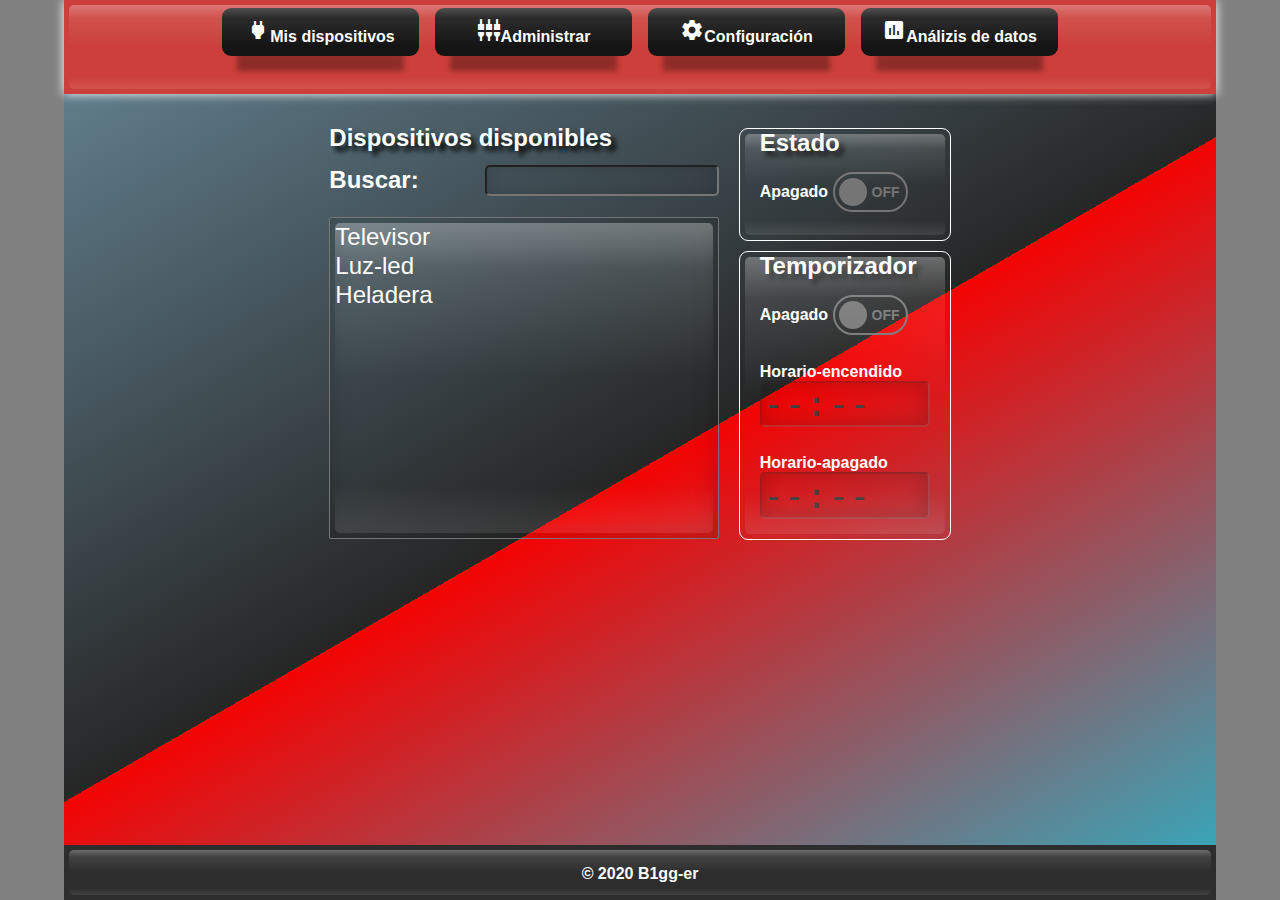
<file: index.html>
<!DOCTYPE html>
<html lang="es">
<head>
  <!-- Recursos para los íconos del menú -->
  <link href="https://fonts.googleapis.com/icon?family=Material+Icons" rel="stylesheet">

    <meta charset="UTF-8">
    <link rel="icon" type="image/png" href="favicon.png" sizes="144x144"/>
    <meta name="viewport" content="width=device-width,initial-scale=1.0,height=device-height, viewport-fit=cover" />
    <link rel="stylesheet" href="style.css">
        
    <title>b1gg-er</title>
</head>
<body>
  <main>
    <div class="contenedor">
        <nav class="navegacion">

          <nav class ="menu-movil">
             <ul class="lista-menu-movil">
                <li class="item-movil" id="menu-movil"><a href="#" class="item-movil-link"><i class="large material-icons">menu</i></a></li>
             </ul>
             <h2 class="titulo_menumovil">Mis dispositivos</h2>
          </nav>
          <div class="panel-menu-movil activo" id="panelcito">
         
            <ul class="lista-navegacion">
                <li class="item-navegacion"><a href="index.html" class="item-navegacion-link"><i class="large material-icons">power</i>Mis dispositivos</a></li>
                <li class="item-navegacion" ><a href="administrar.html" class="item-navegacion-link"><i class="large material-icons">settings_input_component</i>Administrar</a></li>
                <li class="item-navegacion" ><a href="configuracion.html" class="item-navegacion-link"><i class="large material-icons">settings</i>Configuración</a></li>
                <li class="item-navegacion"><a href="#" class="item-navegacion-link"><i class="large material-icons">insert_chart</i>Análizis de datos</a></li>
            </ul>

          </div>

        </nav>
      
      <div class="contenedor-dispositivos">
        <div class="supra_contenedor">
          <section class="dispositivos">
              <div class="arriba">
                <h2>Dispositivos disponibles</h2>
                <div class="buscador">
                    <label><h2>Buscar:</h2> </label>
                    <input class="inputado" type="text" style="outline: none;" id="inputado"></input>
                </div>
              </div>
              <select id="dispositivos" name="dispositivos" size="3" onchange="mostrarValor(this);">
                  <option value="Televisor">Televisor</option>
                  <option value="luz-led">Luz-led</option>
                  <option value="heladera">Heladera</option>
              </select>
          </section >

          <section class="estado">
              <div class="interruptor">
                  <h2>Estado</h2>
                  <label id="etiqueta_estado">Apagado</label>
                  <div class='toggle' id='switch2'>
                      <div class='toggle-text-off'>OFF</div>
                      <div class='glow-comp'></div>
                      <div class='toggle-button'></div>
                      <div class='toggle-text-on'>ON</div>
                  </div>
          
              </div>
                <div class="temporizador">
                    <div class="grupo-boton">
                    <h2>Temporizador</h2>
                    <label  id="etiqueta_temporizador">Apagado</label>
                    <div class='toggle' id='switch1'>
                        <div class='toggle-text-off'>OFF</div>
                        <div class='glow-comp'></div>
                        <div class='toggle-button'></div>
                        <div class='toggle-text-on'>ON</div>
                    </div>
                    </div>

                    <div class="temporizador1">
                    <label>Horario-encendido</label>
                    <div class="temporizadorEncendido">
                    <input type="time" name="horarioEncendido" min="12:00" max="18:00" step="600" disabled >
                    </div>
                    </div>

                    <div class="temporizador2">
                    <label>Horario-apagado </label>
                    <div class="temporizadorApagado">
                    <input type="time" name="horarioApagado" min="12:00" max="18:00" step="600" disabled>
                    </div>
                    </div>
              </div>
         </div>
        </section>
       
      </div>
     
        <footer >&copy; 2020 B1gg-er </footer>
      </main>
    </div>
    <script src="https://ajax.googleapis.com/ajax/libs/jquery/3.5.1/jquery.min.js"></script>
    <script>
     
// Función para hacer toogle sobre el botón en el área Estado
           $('#switch2').click(function(e){
           e.preventDefault(); 
           $(this).toggleClass('toggle-on');

           var x = document.getElementById("etiqueta_estado");
           if (x.innerHTML == "Apagado") {
           x.innerHTML = "Encendido";
           } else {
           x.innerHTML = "Apagado";
           }


           });


// Función para hacer toogle sobre el botón en el área Temporizador
           $('#switch1').click(function(e){
           e.preventDefault(); 
           $(this).toggleClass('toggle-on');

           var x = document.getElementById("etiqueta_temporizador");
           if (x.innerHTML == "Apagado") {
           x.innerHTML = "Encendido";
           } else {
           x.innerHTML = "Apagado";
           }


           });


// Función para mostrar el valor del item seleccionado en el listbox
           var mostrarValor = function(x){
          //  alert("El valor: "+x.value+" y el texto: "+x.options[x.selectedIndex].text +" numerito " + x.options[x.selectedIndex].index);
           if (x.options[x.selectedIndex].index == 1) {
            $('#switch' + 1).css('visibility', 'visible');
            $('#switch2').css('visibility', 'visible');
            $('#etiqueta_estado').css('visibility', 'visible');
            $('#etiqueta_temporizador').css('visibility', 'visible');
            
           } else {
            $('#switch' + 1).css('visibility', 'hidden');
            $('#switch2').css('visibility', 'hidden');
            $('#etiqueta_estado').css('visibility', 'hidden');
            $('#etiqueta_temporizador').css('visibility', 'hidden');
            
           }
           
           }

// Funciones para filtrar las busquedas en el listbox
           $(function() {
           var opts = $('#dispositivos option').map(function(){
           return [[this.value, $(this).text()]];
           });


          $('#inputado').keyup(function(){
          var rxp = new RegExp($('#inputado').val(), 'i');
          var dispositivos = $('#dispositivos').empty();
          opts.each(function(){
          if (rxp.test(this[1])) {
            dispositivos.append($('<option/>').attr('value', this[0]).text(this[1]));
          }
          });
          });
          });


  // Funciones para el menu movil
  $('#menu-movil').click(function(){
    // $('#panelcito').attr("class", "");
   const panel = document.querySelector('.panel-menu-movil');
   panel.classList.toggle('activo');
   
    });




    </script>
</body>
</html>
</file>
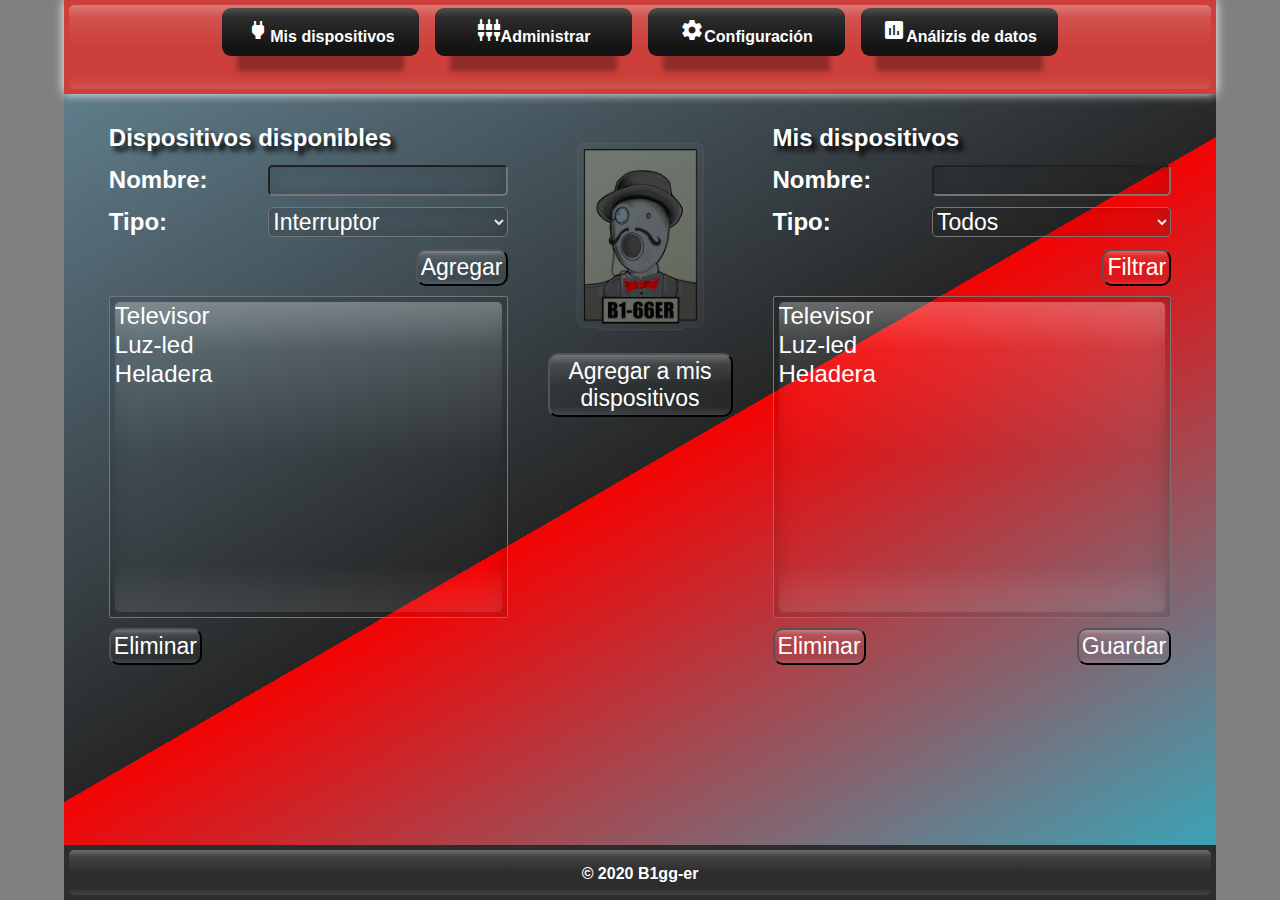
<file: administrar.html>
<!DOCTYPE html>
<html lang="es">
<head>
  <link href="https://fonts.googleapis.com/icon?family=Material+Icons" rel="stylesheet">
  
  <meta charset="UTF-8">
  <link rel="icon" type="image/png" href="favicon.png" sizes="144x144"/>
  <meta name="viewport" content="width=device-width,initial-scale=1.0, viewport-fit=cover" />
  <link rel="stylesheet" href="style.css">
  <link rel="stylesheet" href="style_administrar.css">
  <title>b1gg-er</title>
</head>

<body>
    <main>
      <div class="contenedor">
        <nav class="navegacion">
            <nav class ="menu-movil">
               <ul class="lista-menu-movil">
                  <li class="item-movil" id="menu-movil"><a href="#" class="item-movil-link"><i class="large material-icons">menu</i></a></li>
               </ul>
               <h2 class="titulo_menumovil">Administrar</h2>
            </nav>

            <div class="panel-menu-movil activo" id="panelcito">
           
              <ul class="lista-navegacion">
                  <li class="item-navegacion"><a href="index.html" class="item-navegacion-link"><i class="large material-icons">power</i>Mis dispositivos</a></li>
                  <li class="item-navegacion" ><a href="administrar.html" class="item-navegacion-link"><i class="large material-icons">settings_input_component</i>Administrar</a></li>
                  <li class="item-navegacion" ><a href="configuracion.html" class="item-navegacion-link"><i class="large material-icons">settings</i>Configuración</a></li>
                  <li class="item-navegacion"><a href="#" class="item-navegacion-link"><i class="large material-icons">insert_chart</i>Análizis de datos</a></li>
              </ul>
  
            </div>
        </nav>
        <div class="contenedor-administrar">

          <section class="dispositivos_disponibles">
            <div class="disponibles_nombreytipo">
               <h2>Dispositivos disponibles</h2>
               
               <div class="nombre">
                  <label><h2>Nombre:</h2> </label>
                  <input class="input_nombre" type="text" style="outline: none;" id="inputado"></input>
               </div>

               <div class="tipo">
                 <label><h2>Tipo:</h2> </label>
                 <select id="select_type" class="selector_tipo">
                    <!-- <option selected disabled hidden>Seleccionar tipo...</option> -->
                    <option value="1" selected>Interruptor</option>
                    <option value="2">Sensor</option>
                 </select>
               </div>
               <button class="disponiblesmovil_continuar" id="disponiblesmovil_continuar">Continuar</button>
               <button class="disponibles_agregar" id="disponibles_agregar">Agregar</button>
            </div>

            <select id="dispositivos_disponibles" name="dispositivos" size="3" onchange="">
                <option value="Televisor">Televisor</option>
                <option value="luz-led">Luz-led</option>
                <option value="heladera">Heladera</option>
            </select>
            <div class="disponibles_botones">
             <button class="disponibles_eliminar" id="disponibles_eliminar">Eliminar</button>
             <button class="disponiblesmovil_agregar" id="disponiblesmovil_agregar">Agregar</button>
            </div>
          </section >


          <section class="intermedio">
            <div class="contenedor_intermedio">
                  <img src="bigger.png" alt="rostro_robot_vestido" width="225">
                  <button id="agregar_misdispositivo">Agregar a mis dispositivos</button>
            </div>
          </section>


          
          <section class="mis_dispositivos">
            <div class="misdispositivos_nombreytipo">
              <h2>Mis dispositivos</h2>
              
              <div class="nombre">
                 <label><h2>Nombre:</h2> </label>
                 <input class="input_nombre" type="text" style="outline: none;" id="misdispositivos_inputbuscar"></input>
              </div>

              <div class="tipo">
                <label><h2>Tipo:</h2> </label>
                <select id="misdispositivos_selecttype" class="selector_tipo">
                   <!-- <option selected disabled hidden>Seleccionar tipo...</option> -->
                   <option value="1" >Interruptor</option>
                   <option value="2">Sensor</option>
                   <option value="3" selected>Todos</option>
                </select>
              </div>
              <button class="misdispositivos_volver" id="misdispositivos_volver">Volver</button>
              <button class="misdispositivos_buscar" id="misdispositivos_filtrar">Filtrar</button>
           </div>

           <select id="mis_dispositivos" name="dispositivos" size="3" onchange="">
            <option value="Televisor">Televisor</option>
            <option value="luz-led">Luz-led</option>
            <option value="heladera">Heladera</option>
           </select>
           <div class="misdispositivos_botones">
            <button class="misdispositivos_eliminar" id="misdispositivos_eliminar">Eliminar</button>
            <button class="misdispositivos_guardar" id="misdispositivos_guardar" onclick="location.href='#modal_guardar'" >Guardar</button>
           </div>


          </section>


        </div>
     
        
     
      <footer>&copy; 2020 B1gg-er</footer>
    </div>
    </main>
    
    <!-- Ventana modal para guardar los datos en el servidor -->
    <div id="modal_guardar" class="modal_guardar">
      <div class="modal_guardar_contenido">
        <p>Está a punto de guardar los datos, deséa continuar?</p>
        <button style="margin-top: 10px; font-size: 2em; color: white; padding: 3px; width: 2em; float: left;" id="guardar_si">Si</button>
        <button style="margin-top: 10px; font-size: 2em; color: white; padding: 3px; width: 2em; float: right;" onclick="location.href='#'" >No</button>
      </div>  
    </div>


      <!-- Ventana modal para agregar dispositivo disponible en caso de error -->
      <div id="modal_erroragregar" class="modal_erroragregar">
        <div class="modal_erroragregar_contenido">
          <p>Aseguresé de asignar un nombre al dispositivo</p>
          <button style="margin-top: 10px; font-size: 2em; color: white; padding: 3px; width: 2em; float: left;" onclick="location.href='#'" >OK</button>
        </div>  
        
      </div>



      <!--************************ zona de javascript*********************************** -->
    <script src="https://ajax.googleapis.com/ajax/libs/jquery/3.5.1/jquery.min.js"></script>
    <script>
       // Funciones para el menu movil
        $('#menu-movil').click(function(){
       // $('#panelcito').attr("class", "");
       const panel = document.querySelector('.panel-menu-movil');
       panel.classList.toggle('activo');
   
       });


       // Funciones para el boton movil que agrega dispositivos disponibles
       $('#disponiblesmovil_agregar').click(function(){
        var str = $('#dispositivos_disponibles').find("option:selected").val();
          // Quito los espacios iniciales vacios al nombre
          str = str.trim();
          // Me aseguro que el usuario ingrese un dato al input
          if(!str || 0 === str.length) {
            return;
          }
         
          $('#mis_dispositivos').append($('<option />', {
          text: $("#dispositivos_disponibles").find("option:selected").val(),
          value: $("#dispositivos_disponibles").find("option:selected").val(),
          }));
          

           $("#dispositivos_disponibles").find("option:selected").remove(); 
       
       });

       // Funciones para el boton movil que salta a la siguiente etapa en el agregado de dispositivos
         $('#disponiblesmovil_continuar').click(function(){
       const displonibles = document.querySelector('.dispositivos_disponibles');
       displonibles.classList.add('esconder_disponibles');

       const misdispositivos = document.querySelector('.mis_dispositivos');
       misdispositivos.classList.add('aparecer_misdispositivos');
       
       });

       // Funciones para el boton movil "volver" que regresa a dispositivos disponibles
       $('#misdispositivos_volver').click(function(){
       const volver = document.querySelector('.dispositivos_disponibles');
       volver.classList.remove('esconder_disponibles');


       const misdispositivos = document.querySelector('.mis_dispositivos');
       misdispositivos.classList.remove('aparecer_misdispositivos');
       
       });

       // Funciones para el boton "eliminar" de la zona dispositivos disponibles
       $('#disponibles_eliminar').click(function(){
       $("#dispositivos_disponibles").find("option:selected").remove(); 
       });

       // Funciones para el boton "Agregar" de la zona dispositivos disponibles
       $('#disponibles_agregar').click(function(){
            var str = $('#inputado').val();
            // Quito los espacios iniciales vacios al nombre
            str = str.trim();
            // Me aseguro que el usuario ingrese un dato al input
            if(!str || 0 === str.length) {
              // alert("Aseguresé de asignar un nombre al dispositivo");
              location.href='#modal_erroragregar';
              return;
            }     
            // Agrego la opción al select
            $('#dispositivos_disponibles').append($('<option />', {
            text: ($('#inputado').val()),
            value: ($('#inputado').val()),
            }));

            // limpio el input una vez agregado el dispositivo disponible
            $('#inputado').val("");

       });


       // Funciones para el boton "Agregar a mis dispositivos" de la zona dispositivos disponibles
       $('#agregar_misdispositivo').click(function(){
         
         var str = $('#dispositivos_disponibles').find("option:selected").val();
          // Quito los espacios iniciales vacios al nombre
          str = str.trim();
          // Me aseguro que el usuario ingrese un dato al input
          if(!str || 0 === str.length) {
            return;
          }
         
          $('#mis_dispositivos').append($('<option />', {
          text: $("#dispositivos_disponibles").find("option:selected").val(),
          value: $("#dispositivos_disponibles").find("option:selected").val(),
          }));
          

           $("#dispositivos_disponibles").find("option:selected").remove(); 
         
       });


        // Funciones para el boton "eliminar de mis dispositivos" y devolver a la zona dispositivos disponibles
       $('#misdispositivos_eliminar').click(function(){
         
         var str = $('#mis_dispositivos').find("option:selected").val();
          // Quito los espacios iniciales vacios al nombre
          str = str.trim();
          // Me aseguro que el usuario ingrese un dato al input
          if(!str || 0 === str.length) {
            return;
          }
         
          $('#dispositivos_disponibles').append($('<option />', {
          text: $("#mis_dispositivos").find("option:selected").val(),
          value: $("#mis_dispositivos").find("option:selected").val(),
          }));
          

           $("#mis_dispositivos").find("option:selected").remove(); 
         
       });


         // Funciones para el boton "eliminar de mis dispositivos" y devolver a la zona dispositivos disponibles
         $('#guardar_si').click(function(){
         
          // LLamado al servicio que guarda el contenido de los datos
          alert('llamado al servicio que guarda los datos en servidor');
          // Se procede a desactivar la ventana modal
          location.href='#';
         
         });



         // Funciones para el boton "filtrar de mis dispositivos"
         $('#misdispositivos_filtrar').click(function(){
            // Se procede a filtrar en la lista de jsons las coincidencias solicitadas
            var nombre;
            var tipo;
            alert('Ejecución de la función de filtro');
        
         });





    </script>

  </body>
</html>
</file>
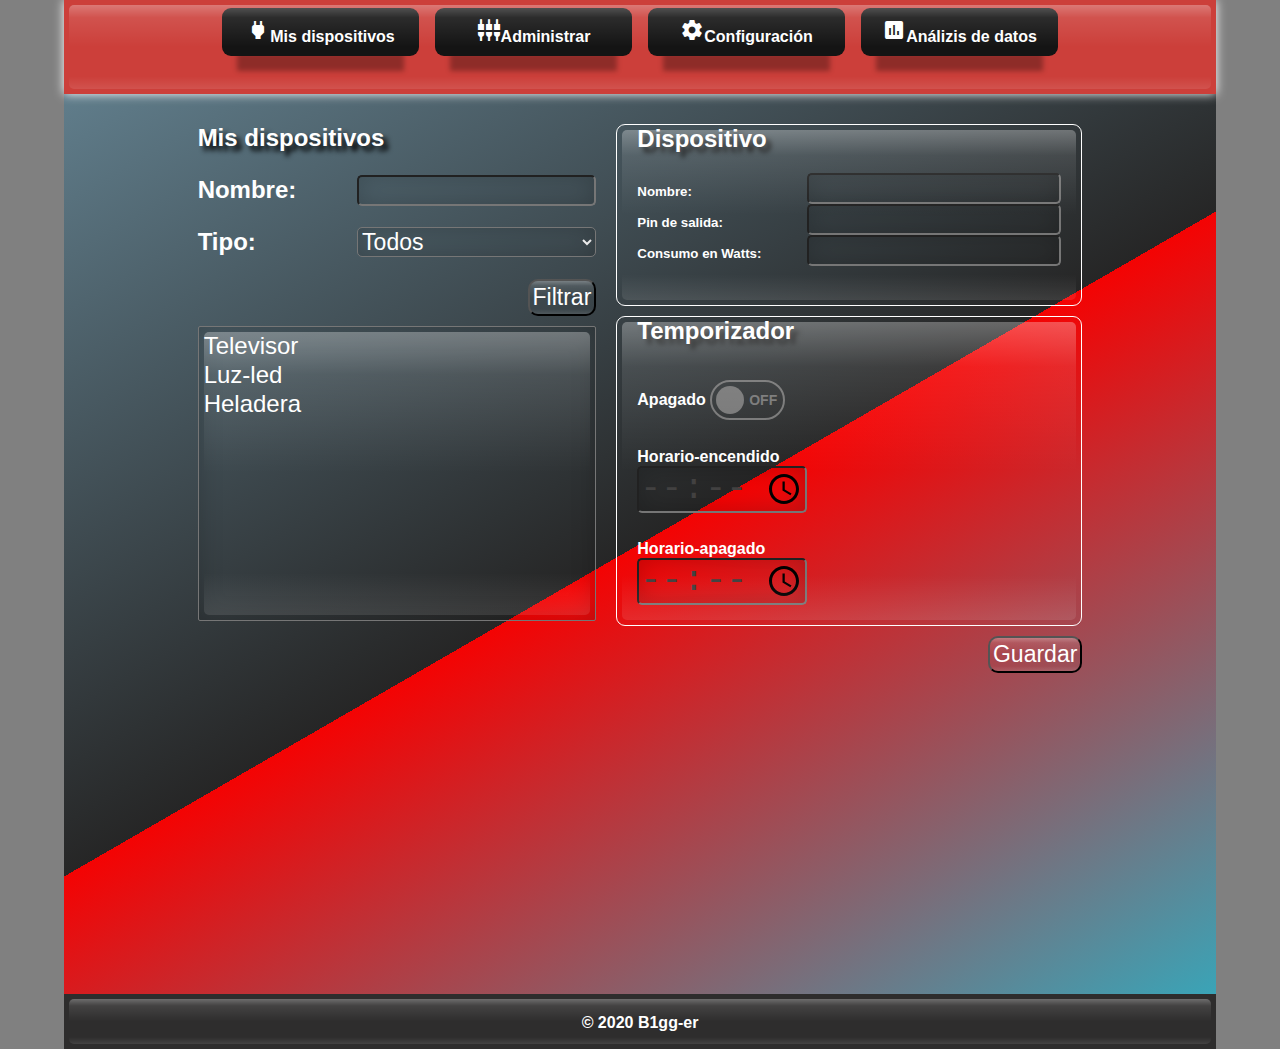
<file: configuracion.html>
<!DOCTYPE html>
<html lang="es">
<head>
  <link href="https://fonts.googleapis.com/icon?family=Material+Icons" rel="stylesheet">
  <meta charset="UTF-8">
  <link rel="icon" type="image/png" href="favicon.png" sizes="144x144"/>
  <meta name="viewport" content="width=device-width,initial-scale=1.0, viewport-fit=cover" />
  <link rel="stylesheet" href="style.css">
  <link rel="stylesheet" href="style_configuracion.css">
  <title>b1gg-er</title>
</head>


<body>
    <main>
      <div class="contenedor">
        <nav class="navegacion">
            <nav class ="menu-movil">
               <ul class="lista-menu-movil">
                  <li class="item-movil" id="menu-movil"><a href="#" class="item-movil-link"><i class="large material-icons">menu</i></a></li>
               </ul>
               <h2 class="titulo_menumovil">Configuración</h2>
            </nav>

            <div class="panel-menu-movil activo" id="panelcito">
           
              <ul class="lista-navegacion">
                  <li class="item-navegacion"><a href="index.html" class="item-navegacion-link"><i class="large material-icons">power</i>Mis dispositivos</a></li>
                  <li class="item-navegacion" ><a href="administrar.html" class="item-navegacion-link"><i class="large material-icons">settings_input_component</i>Administrar</a></li>
                  <li class="item-navegacion" ><a href="#" class="item-navegacion-link"><i class="large material-icons">settings</i>Configuración</a></li>
                  <li class="item-navegacion"><a href="#" class="item-navegacion-link"><i class="large material-icons">insert_chart</i>Análizis de datos</a></li>
              </ul>
  
            </div>
        </nav>
       
        <div class="contenedor-configuracion">
         
            <section class="mis_dispositivos">
                <div class="misdispositivos_nombreytipo">
                    <h2>Mis dispositivos</h2>
                    
                    <div class="nombre">
                    <label><h2>Nombre:</h2> </label>
                    <input class="input_nombre" type="text" style="outline: none;" id="misdispositivos_inputbuscar"></input>
                    </div>
    
                    <div class="tipo">
                    <label><h2>Tipo:</h2> </label>
                    <select id="misdispositivos_selecttype" class="selector_tipo">
                        <!-- <option selected disabled hidden>Seleccionar tipo...</option> -->
                        <option value="1">Interruptor</option>
                        <option value="2">Sensor</option>
                        <option value="3" selected>Todos</option>
                    </select>
                    </div>
                    <button class="misdispositivos_buscar" id="misdispositivos_filtrar">Filtrar</button>
                </div>
    
                <select id="mis_dispositivos" name="dispositivos" size="3" onchange="">
                <option value="Televisor">Televisor</option>
                <option value="luz-led">Luz-led</option>
                <option value="heladera">Heladera</option>
                </select>
            
            </section>

            <section class="datos">
                <div class="interruptor">
                    <h2>Dispositivo</h2>        
    
                    <div class="nombre">
                        <label><h5>Nombre:</h2> </label>
                        <input class="input_nombre" type="text" style="outline: none;" id="misdispositivos_inputbuscar"></input>
                    </div>

                    <div class="nombre">
                        <label><h5>Pin de salida:</h2> </label>
                        <input class="input_nombre" type="text" style="outline: none;" id="misdispositivos_inputbuscar"></input>
                    </div>

                    <div class="nombre">
                        <label><h5>Consumo en Watts:</h2> </label>
                        <input class="input_nombre" type="text" style="outline: none;" id="misdispositivos_inputbuscar"></input>
                    </div>
                
                   
                </div>


                <div class="temporizador">
                 
                    <h2>Temporizador</h2>
                    <div class="grupo-boton">
                    <label  id="etiqueta_temporizador">Apagado</label>
                   
                        <div class='toggle' id='switch1'>
                            <div class='toggle-text-off'>OFF</div>
                            <div class='glow-comp'></div>
                            <div class='toggle-button'></div>
                            <div class='toggle-text-on'>ON</div>
                        </div>
                    </div>

                    <div class="temporizador1">
                        <label>Horario-encendido</label>
                        <div class="temporizadorEncendido">
                        <input type="time" name="horarioEncendido" min="12:00" max="18:00" step="600" >
                        </div>
                    </div>

                    
                    <div class="temporizador2">
                        <label>Horario-apagado </label>
                        <div class="temporizadorApagado">
                        <input type="time" name="horarioApagado" min="12:00" max="18:00" step="600" >
                        </div>
                    </div>

                 

                </div>
                <div class="misdispositivos_botones">
                          
                  <button class="misdispositivos_guardar" onclick="location.href='#modal_guardar'">Guardar</button>
          
              </div>
                
            </section>
           
                
        </div>
      
     

    
       
        <footer>&copy; 2020 B1gg-er</footer>
      </div>
    </main>



        <!-- Ventana modal para guardar los datos en el servidor -->
        <div id="modal_guardar" class="modal_guardar">
          <div class="modal_guardar_contenido">
            <p>Está a punto de guardar los cambios, deséa continuar?</p>
            <button style="margin-top: 10px; font-size: 2em; color: white; padding: 3px; width: 2em; float: left;" id="guardar_si">Si</button>
            <button style="margin-top: 10px; font-size: 2em; color: white; padding: 3px; width: 2em; float: right;" onclick="location.href='#'" >No</button>
          </div>  
        </div>






    <script src="https://ajax.googleapis.com/ajax/libs/jquery/3.5.1/jquery.min.js"></script>
    <script>
            // Función para hacer toogle sobre el botón
            // $('.toggle').click(function(e){
            // e.preventDefault(); 
            // $(this).toggleClass('toggle-on');
            // });

          // Funciones para el menu movil
          $('#menu-movil').click(function(){
          // $('#panelcito').attr("class", "");
          const panel = document.querySelector('.panel-menu-movil');
          panel.classList.toggle('activo');
   
          });



            // Función para hacer toogle sobre el botón en el área Temporizador
           $('#switch1').click(function(e){
           e.preventDefault(); 
           $(this).toggleClass('toggle-on');

           var x = document.getElementById("etiqueta_temporizador");
           if (x.innerHTML == "Apagado") {
           x.innerHTML = "Encendido";
           } else {
           x.innerHTML = "Apagado";
           }


           });

            // Funciones para el boton "eliminar de mis dispositivos" y devolver a la zona dispositivos disponibles
            $('#misdispositivos_filtrar').click(function(){
            
            // Se ejecuta la función filtrar
            var nombre;
            var tipo;
            alert('Ejecución de la funciona filtrar');

            
            });



    </script>
</body>
</html>
</file>
<file: style.css>
* {
    padding: 0;
    margin: 0;
    box-sizing: border-box;
}


body {
    color: white; 
    font-size: 1rem;
    font-family: Verdana, Geneva, Tahoma, sans-serif;
    font-weight: bold;
    margin: auto;
    width: 90%;
    background-color: gray;
}

button{
    border-radius: 10px;
    background:  linear-gradient(to bottom, rgba(255,255,255,0.3)0%, rgba(255,255,255,0.1)15%, transparent 50%, transparent 85%, rgba(255,255,255,0.1)100%);
    color: white;
}

.contenedor{
   background-color: rgba(214, 53, 48, 0.877); 
   display: flex;
   flex-direction: column;
   min-height: 600px;
   height: 100vh;
}


 .navegacion {
    padding-bottom: 30px;
    display: flex;
    flex-direction: row;
    justify-content: center;
    box-shadow: 0px 0px 10px white;
    position: relative;
} 

.navegacion::after{
    content:'';
    position: absolute;
    top: 5px;
    left: 5px;
    right: 5px;
    bottom: 5px;
    padding: 10px; 
    border-radius: 5px; 
    pointer-events: none;
    background: linear-gradient(to bottom, rgba(255,255,255,0.3)0%, rgba(255,255,255,0.1)15%, transparent 50%, transparent 85%, rgba(255,255,255,0.1)100%);
}



.menu-movil{
    display: none;
}

/* area menú movil */
.lista-menu-movil{
    display: flex;
    list-style: none;
    justify-content: flex-start;
    flex-wrap: wrap; 
}

.item-movil{  
    padding: 0px;
    width: 80px;
}


.item-movil-link{  
    display: block; 
    flex-grow: 1;
    text-align: center;
    color: white;
    text-decoration: none;
    text-align: center;
    padding: 10px;  
    background: linear-gradient(to bottom, rgba(255,255,255,0.3)0%, rgba(255,255,255,0.1)15%, transparent 50%, transparent 85%, rgba(255,255,255,0.1)100%);
}

.titulo_menumovil{
    margin-top: 0.7em;
    margin-left: 0.5em;
    width: 100%;
    display: block;
}

/* fin area menú movil */

.lista-navegacion{
    display: flex;
    list-style: none;
    justify-content: center;
    flex-wrap: wrap;
}

.item-navegacion{  
    padding: 8px;
    width: 213px;
    display: block; 
}

.item-navegacion-link{  
    display: block; 
    flex-grow: 1;
    background-color:rgb(20, 20, 20);
    color: white;
    text-decoration: none;
    text-align: center;
    padding: 10px;  
    border-radius: 9px;
    box-shadow:0px 30px 5px -15px rgba(0,0,0,0.3);
}

.item-navegacion-link:hover { 
background-color:black;
}


.contenedor-dispositivos{
width: 100%;
height: 100%; 
padding: 30px 40px;
display: flex;
justify-content: center; 
align-items: flex-start;
background:linear-gradient(-30deg, #3aa4b7 0%, #f40303 50%, #262626 50%, #607d8b 100%);
}


section .dispositivos{
margin-right: 10px;
width: 50%;
display: flex;
flex-direction: column;
}

.arriba {
    margin-bottom: 10px;
    width: 100%;
}

.arriba h2 {
    padding-bottom: 13px;
   
}

.arriba > h2 {
    text-shadow: 5px 5px 5px black;
}

.inputado {
    float: right;
    width: 60%;
    font-size: 23px; 
    border-radius: 5px;
    color:white;
    background: transparent;
    box-shadow: inset 0 0 25px rgba(0,0,0,0.2);
}

.buscador{
     width: 100%;
     display: flex; 
     justify-content: space-between;
     align-items: baseline;
}


#dispositivos{
    padding: 5px;
    width: 100%;
    font-size: 1.5em;
    color: white;
    outline: none;
    height: 322px;
    background: transparent;
    box-shadow: inset 0 0 25px rgba(0,0,0,0.2);
    position: relative;
}

#dispositivos::after {
    content:'';
    position: absolute;
    top: 5px;
    left: 5px;
    right: 5px;
    bottom: 5px;
    padding: 10px; 
    border-radius: 5px; 
    pointer-events: none;
    background: linear-gradient(to bottom, rgba(255,255,255,0.3)0%, rgba(255,255,255,0.1)15%, transparent 50%, transparent 85%, rgba(255,255,255,0.1)100%);
}

section .estado{
    width: 50%;
    display: flex;
    flex-direction: row;
}

.interruptor h2, .temporizador h2  {
    margin-bottom: 0px;
    text-shadow: 5px 5px 5px black; 
}




.interruptor{
    padding-bottom: 39px;
    padding-right: 20px;
    margin-left: 20px;
    padding-left: 20px;
    border-radius: 9px;
    border-style:solid;
    border-width:1px;
    border-color:white;
    position: relative;
}


.interruptor::after{
    content:'';
    position: absolute;
    top: 5px;
    left: 5px;
    right: 5px;
    bottom: 5px;
    padding: 10px; 
    border-radius: 5px; 
    pointer-events: none;
    background: linear-gradient(to bottom, rgba(255,255,255,0.3)0%, rgba(255,255,255,0.1)15%, transparent 50%, transparent 85%, rgba(255,255,255,0.1)100%);

}


.temporizador {
    margin-top: 10px;
    padding-bottom: 20px;
    padding-right: 20px;
    margin-left: 20px;
    padding-left: 20px;
    border-radius: 9px;
    border-style:solid;
    border-width:1px;
    border-color:white;
    position: relative;
}

.temporizador::after{
    content:'';
    position: absolute;
    top: 5px;
    left: 5px;
    right: 5px;
    bottom: 5px;
    padding: 10px; 
    border-radius: 5px; 
    pointer-events: none;
    background: linear-gradient(to bottom, rgba(255,255,255,0.3)0%, rgba(255,255,255,0.1)15%, transparent 50%, transparent 85%, rgba(255,255,255,0.1)100%);
}

.temporizadorApagado input, .temporizadorEncendido input {
    font-size: 35px;
    width: 170px;
    border-radius: 5px;
    background: transparent;
    box-shadow: inset 0 0 25px rgba(0,0,0,0.2);
    color:rgb(66, 65, 65);
}


.grupo-boton{
    padding-bottom: 39px;
}


.temporizador1{
    margin-bottom:27px;
}



footer{
    background-color: rgb(46, 45, 45);
    display: flex;
    padding:20px;
    height: 55px;
    justify-content: center;
    position: relative;
}

footer::after {
    content:'';
    position: absolute;
    top: 5px;
    left: 5px;
    right: 5px;
    bottom: 5px;
    padding: 10px; 
    border-radius: 5px; 
    pointer-events: none;
    background: linear-gradient(to bottom, rgba(255,255,255,0.3)0%, rgba(255,255,255,0.1)15%, transparent 50%, transparent 85%, rgba(255,255,255,0.1)100%);
}



.supra_contenedor{
    display: flex;
    align-items: flex-end;
}







/* Estilos extraidos de codepen.io para los botones toggles */
#switch1 {
    top: 15px;
    position: relative;
    display: inline-block;
    width: 75px;
    height: 40px; 
  }
  
  #switch2 {
    top: 15px;
    position: relative;
    display: inline-block;
    width: 75px;
    height: 40px; 
  }
  
  
  .toggle {
    position: absolute;
    border: 2px solid #757575;
    border-radius: 20px;
    -webkit-transition: border-color 0.6s ease-out;
    transition: border-color 0.6s ease-out;
    box-sizing: border-box;
  }
  
  .toggle.toggle-on {
    border-color: rgba(137, 194, 217, 0.4);
    -webkit-transition: all 0.5s 0.15s ease-out;
    transition: all 0.5s 0.15s ease-out;
  }
  
  .toggle-button {
    position: absolute;
    top: 4px;
    width: 28px;
    bottom: 4px;
    right: 39px;
    background-color: #757575;
    border-radius: 19px;
    cursor: pointer;
    -webkit-transition: all 0.3s 0.1s, width 0.1s, top 0.1s, bottom 0.1s;
    transition: all 0.3s 0.1s, width 0.1s, top 0.1s, bottom 0.1s;
  }
  
  .toggle-on .toggle-button {
    top: 3px;
    width: 65px;
    bottom: 3px;
    right: 3px;
    border-radius: 23px;
    background-color: #89c2da;
    box-shadow: 0 0 16px #4b7a8d;
    -webkit-transition: all 0.2s 0.1s, right 0.1s;
    transition: all 0.2s 0.1s, right 0.1s;
  }
  
  .toggle-text-on {
    position: absolute;
    top: 0;
    bottom: 0;
    left: 0;
    right: 0;
    line-height: 36px;
    text-align: center;
    font-family: "Quicksand", sans-serif;
    font-size: 18px;
    font-weight: normal;
    cursor: pointer;
    -webkit-user-select: none; /* Chrome/Safari */
    -moz-user-select: none; /* Firefox */
    -ms-user-select: none; /* IE10+ */
  
    color: rgba(0, 0, 0, 0);
  }
  
  .toggle-on .toggle-text-on {
    color: #3b6a7d;
    -webkit-transition: color 0.3s 0.15s;
    transition: color 0.3s 0.15s;
  }
  
  .toggle-text-off {
    position: absolute;
    top: 0;
    bottom: 0;
    right: 6px;
    line-height: 36px;
    text-align: center;
    font-family: "Quicksand", sans-serif;
    font-size: 14px;
    font-weight: bold;
    -webkit-user-select: none; /* Chrome/Safari */
    -moz-user-select: none; /* Firefox */
    -ms-user-select: none; /* IE10+ */
  
    cursor: pointer;
  
    color: #757575;
  }
  
  .toggle-on .toggle-text-off {
    color: rgba(0, 0, 0, 0);
  }
  
  /* used for streak effect */
  .glow-comp {
    position: absolute;
    opacity: 0;
    top: 10px;
    bottom: 10px;
    left: 10px;
    right: 10px;
    border-radius: 6px;
    background-color: rgba(75, 122, 141, 0.1);
    box-shadow: 0 0 12px rgba(75, 122, 141, 0.2);
    -webkit-transition: opacity 4.5s 1s;
    transition: opacity 4.5s 1s;
  }
  
  .toggle-on .glow-comp {
    opacity: 1;
    -webkit-transition: opacity 1s;
    transition: opacity 1s;
  }



















/* Zona de mediaqueries para el apartado de dispositivos moviles */



@media (max-width: 767px ),  (min-height: 1024px) {

   
body{
    width: 100%;
    font-size: 0.7em;
}


.supra_contenedor{
     display: flex;
     flex-direction: column;
     width: 100%;
}


    .navegacion {
        justify-content: flex-start;
        padding-bottom: 0px;
        position: static;
        background: linear-gradient(to bottom, rgba(255,255,255,0.3)0%, rgba(255,255,255,0.1)15%, transparent 50%, transparent 85%, rgba(255,255,255,0.1)100%);
    }

    .navegacion::after{
        display: none;
    }


    #dispositivos{
        width: 100%;
        font-size: 3em;
        outline: none;
        height: 35%;  
    }

    

    main{
        height:100vmax ;
        min-height: 700px; 
    }

    .contenedor{
        position: relative;
        display:flex;
        height: 100%;   
    }


    .contenedor-dispositivos{
          font-size: 90%;
          display: flex;  
          flex-direction: column;
          margin: 0 auto;
          padding: 10px 30px;
        }

      

        .interruptor{
        margin: 0;
        margin-bottom: 10px; 
        }
        
        
        .temporizador {
        margin: 0;
        }
     
        .dispositivos{
            width: 100%;
            outline: none;
            padding-bottom: 10px;
            height: 24%;
            
        }

        .estado{
            width: 100%;
        }


        .lista-navegacion{
            display: none;
        }
        
 

        .menu-movil{
            display: flex;  
        }  


        .panel-menu-movil{
            position: absolute;
            display: flex;
            margin-top: 0;
            justify-content: center;
            align-items: flex-start;
            top: 47px;
            height:calc(100% - 47px);
            left: 0;
            width: 100%;
            background-color: rgba(27, 27, 27, 0.842);
            z-index: 2;
            transition: margin-top 200ms 200ms ease-in-out;
        }

        .activo{
            margin-top: -2000px;
        }

        .lista-navegacion{
            
            display: flex;
            align-content: center;
            margin-top: 40%;  
            position: fixed; 
        }   

        .item-navegacion-link{
            display: flex;
            flex-direction: column;
            align-content: center;
            box-shadow: 0px 0px 10px white;
        }
        
          
        



}
</file>
<file: style_administrar.css>
.contenedor-administrar{
    width: 100%;
    height: 100%; 
    padding: 30px 40px;
    display: flex;
    justify-content: center; 
    align-items: flex-start;
    background:linear-gradient(-30deg, #3aa4b7 0%, #f40303 50%, #262626 50%, #607d8b 100%);  
}

section .dispositivos_disponibles{
    margin-right: 10px;
    width: 50%;
    display: flex;
    flex-direction: column;     
}

.disponibles_nombreytipo > h2, .misdispositivos_nombreytipo > h2{
     text-shadow: 5px 5px 5px black;  
}

.input_nombre{
    float: right;
    width: 60%;
    font-size: 23px; 
    border-radius: 5px;
    color:white;
    background: transparent;
    box-shadow: inset 0 0 25px rgba(0,0,0,0.2);
}

.selector_tipo{
    float: right;
    width: 60%;
    font-size: 23px; 
    border-radius: 5px;
    color:white;
    background: transparent;
    box-shadow: inset 0 0 25px rgba(0,0,0,0.2);
}

.selector_tipo option{
    background-color: rgba(16, 16, 17, 0.705);
    font-size: 0.8em;
}

.disponibles_nombreytipo, .misdispositivos_nombreytipo {
    margin-bottom: 10px;
    width: 100%;
}



.disponibles_nombreytipo h2, .misdispositivos_nombreytipo h2 {
    padding-bottom: 13px;
}


.nombre, .tipo{
    width: 100%;
    display: flex; 
    justify-content: space-between;
    align-items: baseline;
}

.input_nombre, #select_type, #misdispositivos_selecttype  {
    float: right;
    width: 60%;
    font-size: 23px; 
}

.disponibles_agregar, .misdispositivos_buscar, .disponiblesmovil_continuar{
    float: right;
    font-size: 23px;
    padding: 3px;
    margin-bottom: 10px;
}

.disponiblesmovil_continuar{
    float: left;
    font-size: 23px;
    padding: 3px;
    margin-bottom: 10px;
}

.misdispositivos_volver{
    display: none;
    float: left;
    font-size: 23px;
    padding: 3px;
    margin-bottom: 10px;
}


#dispositivos_disponibles, #mis_dispositivos{
    margin-right: 10px;
    margin-bottom: 10px;
    width: 100%;
    display: flex;
    flex-direction: column;
    padding: 5px;
    font-size: 1.5em;
    color: white;
    outline: none;
    height: 322px;
    background: transparent;
    box-shadow: inset 0 0 25px rgba(0,0,0,0.2);
    position: relative; 
}

#dispositivos_disponibles::after,  #mis_dispositivos::after {
    content:'';
    position: absolute;
    top: 5px;
    left: 5px;
    right: 5px;
    bottom: 5px;
    padding: 10px; 
    border-radius: 5px; 
    pointer-events: none;
    background: linear-gradient(to bottom, rgba(255,255,255,0.3)0%, rgba(255,255,255,0.1)15%, transparent 50%, transparent 85%, rgba(255,255,255,0.1)100%);
}


.disponibles_botones, .misdispositivos_botones{
    display: flex;
    flex-direction: row;
    justify-content: space-between;
}

.disponibles_botones button, .misdispositivos_botones button{
    font-size: 23px;
    padding: 3px;
}

.disponiblesmovil_agregar{
    display: none;
}

.disponiblesmovil_continuar{
    display: none;
}

.intermedio{
    display: flex;
    width: 225px;
    margin: 0 20px;
    margin-top: 0px;
    position: relative;
}

.intermedio p{
    border: solid white 1px;
    padding: 5px;
    border-radius: 9px;
    margin-bottom: 10px;
}

.intermedio button{
  font-size: 23px;
  padding: 3px;
  margin: 0 20px; 
}


.menu-movil{
    display: none;
}

/* area menú movil */
.lista-menu-movil{
    display: flex;
    list-style: none;
    justify-content: flex-start;
    flex-wrap: wrap; 
}

.item-movil{  
    padding: 0px;
    width: 80px;
}


.item-movil-link{  
    display: block; 
    flex-grow: 1;
    text-align: center;
    color: white;
    text-decoration: none;
    text-align: center;
    padding: 10px;  
    background: linear-gradient(to bottom, rgba(255,255,255,0.3)0%, rgba(255,255,255,0.1)15%, transparent 50%, transparent 85%, rgba(255,255,255,0.1)100%);

}


/* fin area menú movil */











/*                           <!-- Ventana modal para guardar los datos en el servidor --> */

/* Carácteristicas del contenedor del modal */
.modal_guardar_contenido{
    background-color: white;
    width:300px;
    padding: 10px 20px;
    margin: 20% auto;
    position: relative;
    color: black;
  }
  
  /* Características del modal como el color del fondo y su posición */
  .modal_guardar{
    background-color: rgba(0,0,0,.8);
    position:fixed;
    top:0;
    right:0;
    bottom:0;
    left:0;
    opacity:0;
    pointer-events:none;
    transition: all 1s;
  }
  
  /* Evento que dispara la ejecución del modal */
  #modal_guardar:target{
    opacity:1;
    pointer-events:auto;
  }
  
  
  
  /*                     <!-- Ventana modal para error al agregar dispositivo disponible --> */
  
  .modal_erroragregar_contenido{
      background-color: white;
      width:300px;
      padding: 10px 20px;
      margin: 20% auto;
      position: relative;
      color: black;
    }
    
    /* Características del modal como el color del fondo y su posición */
    .modal_erroragregar{
      background-color: rgba(0,0,0,.8);
      position:fixed;
      top:0;
      right:0;
      bottom:0;
      left:0;
      opacity:0;
      pointer-events:none;
      transition: all 1s;
    }
    
    /* Evento que dispara la ejecución del modal */
    #modal_erroragregar:target{
      opacity:1;
      pointer-events:auto;
    }






/* *********************Zona de media queries para dispositivos móviles **********************************/


@media (max-width: 767px ),  (min-height: 1024px) {

    /* Carácteristicas del contenedor del modal para moviles */
    .modal_guardar_contenido{
        background-color: white;
        width:300px;
        padding: 10px 20px;
        margin: 60% auto;
        position: relative;
        color: black;
    }


     /*                     <!-- Ventana modal para error al agregar dispositivo disponible --> */
     /* Modifico la altura de la ventana modal en los dispositivos móviles */
    .modal_erroragregar_contenido{
        background-color: white;
        width:300px;
        padding: 10px 20px;
        margin: 60% auto;
        position: relative;
        color: black;
    }
  

    .mis_dispositivos, .intermedio{
        display: none;
    }

    .misdispositivos_volver{
        display: block;
    }

    #dispositivos_disponibles{
        width: 100%;
        font-size: 1.5em;
        outline: none;
        height: 322px;
        
        
    }

    .disponiblesmovil_agregar{
        display: block;
    }

    .disponiblesmovil_continuar{
        display: block;
    }



    .contenedor-administrar{
          font-size: 90%;
          display: flex;  
          flex-direction: column;
          margin: 0 auto;
          padding: 10px 30px;
        }


        .dispositivos_disponibles{
            width: 100%;
            outline: none;
            padding-bottom: 10px;
        }


        .lista-navegacion{
            display: none;
        }
        
 

          .menu-movil{
             display: flex; 
            
        }  


        .panel-menu-movil{
            position: absolute;
            display: flex;
            margin-top: 0;
            justify-content: center;
            align-items: flex-start;
            top: 47px;
            height:calc(100% - 47px);
            left: 0;
            width: 100%;
            background-color: rgba(27, 27, 27, 0.842);
            z-index: 2;
            transition: margin-top 200ms 200ms ease-in-out;
        }

        /* botones javascript para dispositivos móviles */
        .activo{
            margin-top: -2000px;
            
        }

        .esconder_disponibles{
            display: none;            
        }

        .aparecer_misdispositivos{
            display: flex;   
            flex-direction: column;   
            width: 100%;
            outline: none;
            padding-bottom: 10px;
        }

        /* fin de botones javascript para dispositivos móviles*/
       

        .lista-navegacion{
            display: flex;
            align-content: center;
            margin-top: 40%;  
            position: fixed;   
        }   

        .item-navegacion-link{
            display: flex;
            flex-direction: column;
            align-content: center;
            box-shadow: 0px 0px 10px white;
        }
        



}
</file>
<file: style_configuracion.css>
/* .supra_contenedor{
    display: block;
    height: 100%;
 
    
 
    
  

} */

.misdispositivos_guardar{
    display: block;
    float: right;
    margin-top: 10px;
    
}

/* 
.infra_contenedor{
    display: flex;
    height: 100%;
    flex-direction: column;
   
  align-items: flex-end; 
  position: relative;

} */

.contenedor-configuracion{
    
    width: 100%;
    min-height: 100%; 
    padding: 30px 40px;
    display: flex;
    justify-content: center; 
    align-items: flex-start;
    background:linear-gradient(-30deg, #3aa4b7 0%, #f40303 50%, #262626 50%, #607d8b 100%);
   
 
}






.misdispositivos_nombreytipo > h2{
    text-shadow: 5px 5px 5px black;  
}


.input_nombre{
    float: right;
    width: 60%;
    font-size: 23px; 
    border-radius: 5px;
    color:white;
    /* border: 1px solid rgba(255,255,255,0.2); */
    background: transparent;
    box-shadow: inset 0 0 25px rgba(0,0,0,0.2);

}

.selector_tipo{
    float: right;
    width: 60%;
    font-size: 23px; 
    border-radius: 5px;
    color:white;
    /* border: 1px solid rgba(255,255,255,0.2); */
    background: transparent;
    box-shadow: inset 0 0 25px rgba(0,0,0,0.2);
}

.selector_tipo option{
    background-color: rgba(16, 16, 17, 0.705);
    font-size: 0.8em;
}

.misdispositivos_nombreytipo {
    margin-bottom: 10px;
    width: 100%;
}

.misdispositivos_nombreytipo h2 {
    padding-bottom: 13px;
  
}

.nombre, .tipo{
    width: 100%;
    display: flex; 
    justify-content: space-between;
    align-items: baseline;
}

.input_nombre, #misdispositivos_selecttype  {
    float: right;
    width: 60%;
    font-size: 23px; 
   
}

.misdispositivos_buscar{
    float: right;
    font-size: 23px;
    padding: 3px;
    margin-bottom: 10px;
}

.misdispositivos_volver{
    display: none;
    float: left;
    font-size: 23px;
    padding: 3px;
    margin-bottom: 10px;
}

#mis_dispositivos{
    margin-right: 10px;
    width: 100%;
    display: flex;
    flex-direction: column;
    padding: 5px;
    font-size: 1.5em;
    color: white;
    outline: none;
    height: 295px;
    background: transparent;
    box-shadow: inset 0 0 25px rgba(0,0,0,0.2);
    position: relative;

    
}


 #mis_dispositivos::after {
    content:'';
    position: absolute;
    top: 5px;
    left: 5px;
    right: 5px;
    bottom: 5px;
    padding: 10px; 
    border-radius: 5px; 
    pointer-events: none;
    background: linear-gradient(to bottom, rgba(255,255,255,0.3)0%, rgba(255,255,255,0.1)15%, transparent 50%, transparent 85%, rgba(255,255,255,0.1)100%);
}

.misdispositivos_botones{
   
    flex-direction: row;
    justify-content: flex-start;
    
}

.misdispositivos_botones button{
    font-size: 23px;
    padding: 3px;
   
    
}


.datos h2{
    padding-bottom: 20px;
}

.misdispositivos_nombreytipo h2{
    padding-bottom: 23px;
}








.menu-movil{
    display: none;
    
}

/* area menú movil */
.lista-menu-movil{
    display: flex;
    list-style: none;
    justify-content: flex-start;
    flex-wrap: wrap; 
   
}

.item-movil{  
    padding: 0px;
    width: 80px;
 
   
 
}


.item-movil-link{  
    display: block; 
    flex-grow: 1;
    text-align: center;
    /* background-color:rgb(82, 124, 202); */
    color: white;
    text-decoration: none;
    text-align: center;
    padding: 10px;  

    background: linear-gradient(to bottom, rgba(255,255,255,0.3)0%, rgba(255,255,255,0.1)15%, transparent 50%, transparent 85%, rgba(255,255,255,0.1)100%);

}

.titulo_menumovil{
    margin-top: 0.7em;
    margin-left: 0.5em;
    width: 100%;
    display: block;

}

/* fin area menú movil */








/*                           <!-- Ventana modal para guardar los datos en el servidor --> */

/* Carácteristicas del contenedor del modal */
.modal_guardar_contenido{
    background-color: white;
    width:300px;
    padding: 10px 20px;
    margin: 20% auto;
    position: relative;
    color: black;
  }
  
  /* Características del modal como el color del fondo y su posición */
  .modal_guardar{
    background-color: rgba(0,0,0,.8);
    position:fixed;
    top:0;
    right:0;
    bottom:0;
    left:0;
    opacity:0;
    pointer-events:none;
    transition: all 1s;
  }
  
  /* Evento que dispara la ejecución del modal */
  #modal_guardar:target{
    opacity:1;
    pointer-events:auto;
  }
  







@media (max-width: 767px ) {

    /* Carácteristicas del contenedor del modal para móviles*/
    .modal_guardar_contenido{
        background-color: white;
        width:300px;
        padding: 10px 20px;
        margin: 60% auto;
        position: relative;
        color: black;
    }







    .mis_dispositivos, .datos{
        /* display: none; */
        width: 100%;
        
       
    }

    .mis_dispositivos{
        margin-bottom: 10px;
    }

  

    /* .misdispositivos_volver{
        display: block;
    } */

    #mis_dispositivos{
        width: 100%;

        font-size: 2.5em;
        outline: none;
        height: 40px;
      
        
        
    }

    /* .disponiblesmovil_agregar{
        display: block;
    } */



    .contenedor-configuracion{
          font-size: 90%;
          min-height: 788px;
          display: flex;  
          flex-direction: column;
          margin: 0 auto;
          padding: 10px 30px;
          position: relative;
                
       
        }


        .dispositivos_disponibles{
            width: 100%;
            outline: none;
            padding-bottom: 10px;
            /* height: 24%; */
            
        }



        .lista-navegacion{
            display: none;
        }
        
 

          .menu-movil{
             display: flex; 
            
            
        }  


        .panel-menu-movil{
            position: absolute;
            display: flex;
            margin-top: 0;
            justify-content: center;
            align-items: flex-start;
            top: 47px;
            min-height: calc(740px + 47px);

            left: 0;
            width: 100%;
            background-color: rgba(27, 27, 27, 0.842);
            z-index: 2;
            transition: margin-top 200ms 200ms ease-in-out;
        }

        /* botones javascript */
        .activo{
            margin-top: -2000px;
            
        }

        /* .esconder_disponibles{
            display: none;            
        }

        .aparecer_misdispositivos{
            display: flex;   
            flex-direction: column;   
            width: 100%;
            outline: none;
            padding-bottom: 10px;
            
        } */

        /* fin de botones javascript */
       

        .lista-navegacion{
            
            display: flex;
            align-content: center;
            margin-top: 40%;  
            position: absolute; 
          
            

          
        }   

        .item-navegacion-link{
            display: flex;
            flex-direction: column;
            align-content: center;
            box-shadow: 0px 0px 10px white;
        }
        



}








@media (min-height: 1024px) {

    .mis_dispositivos, .datos{
        /* display: none; */
        width: 100%;
       
    }

    .mis_dispositivos{
        margin-bottom: 10px;
    }

  

    /* .misdispositivos_volver{
        display: block;
    } */

    #mis_dispositivos{
        width: 100%;

        font-size: 2.5em;
        outline: none;
        height: 40px;
      
        
        
    }

    /* .disponiblesmovil_agregar{
        display: block;
    } */



    .contenedor-configuracion{
          font-size: 90%;
          min-height: 100%;
          display: flex;  
          flex-direction: column;
          margin: 0 auto;
          padding: 10px 30px;
                
       
        }


        .dispositivos_disponibles{
            width: 100%;
            outline: none;
            padding-bottom: 10px;
            /* height: 24%; */
            
        }



        .lista-navegacion{
            display: none;
        }
        
 

          .menu-movil{
             display: flex; 
            
        }  


        .panel-menu-movil{
            position: absolute;
            display: flex;
            margin-top: 0;
            justify-content: center;
            align-items: flex-start;
            top: 47px;
            height:calc(100vh + 47px);
            left: 0;
            width: 100%;
            background-color: rgba(27, 27, 27, 0.842);
            z-index: 2;
            transition: margin-top 200ms 200ms ease-in-out;
        }

        /* botones javascript */
        .activo{
            margin-top: -2000px;
            
        }

        .esconder_disponibles{
            display: none;            
        }

        .aparecer_misdispositivos{
            display: flex;   
            flex-direction: column;   
            width: 100%;
            outline: none;
            padding-bottom: 10px;
            
        }

        /* fin de botones javascript */
       

        .lista-navegacion{
            
            display: flex;
            align-content: center;
            margin-top: 40%;  
            position: fixed; 
           

          
        }   

        .item-navegacion-link{
            display: flex;
            flex-direction: column;
            align-content: center;
            box-shadow: 0px 0px 10px white;
        }
        



}
</file>
